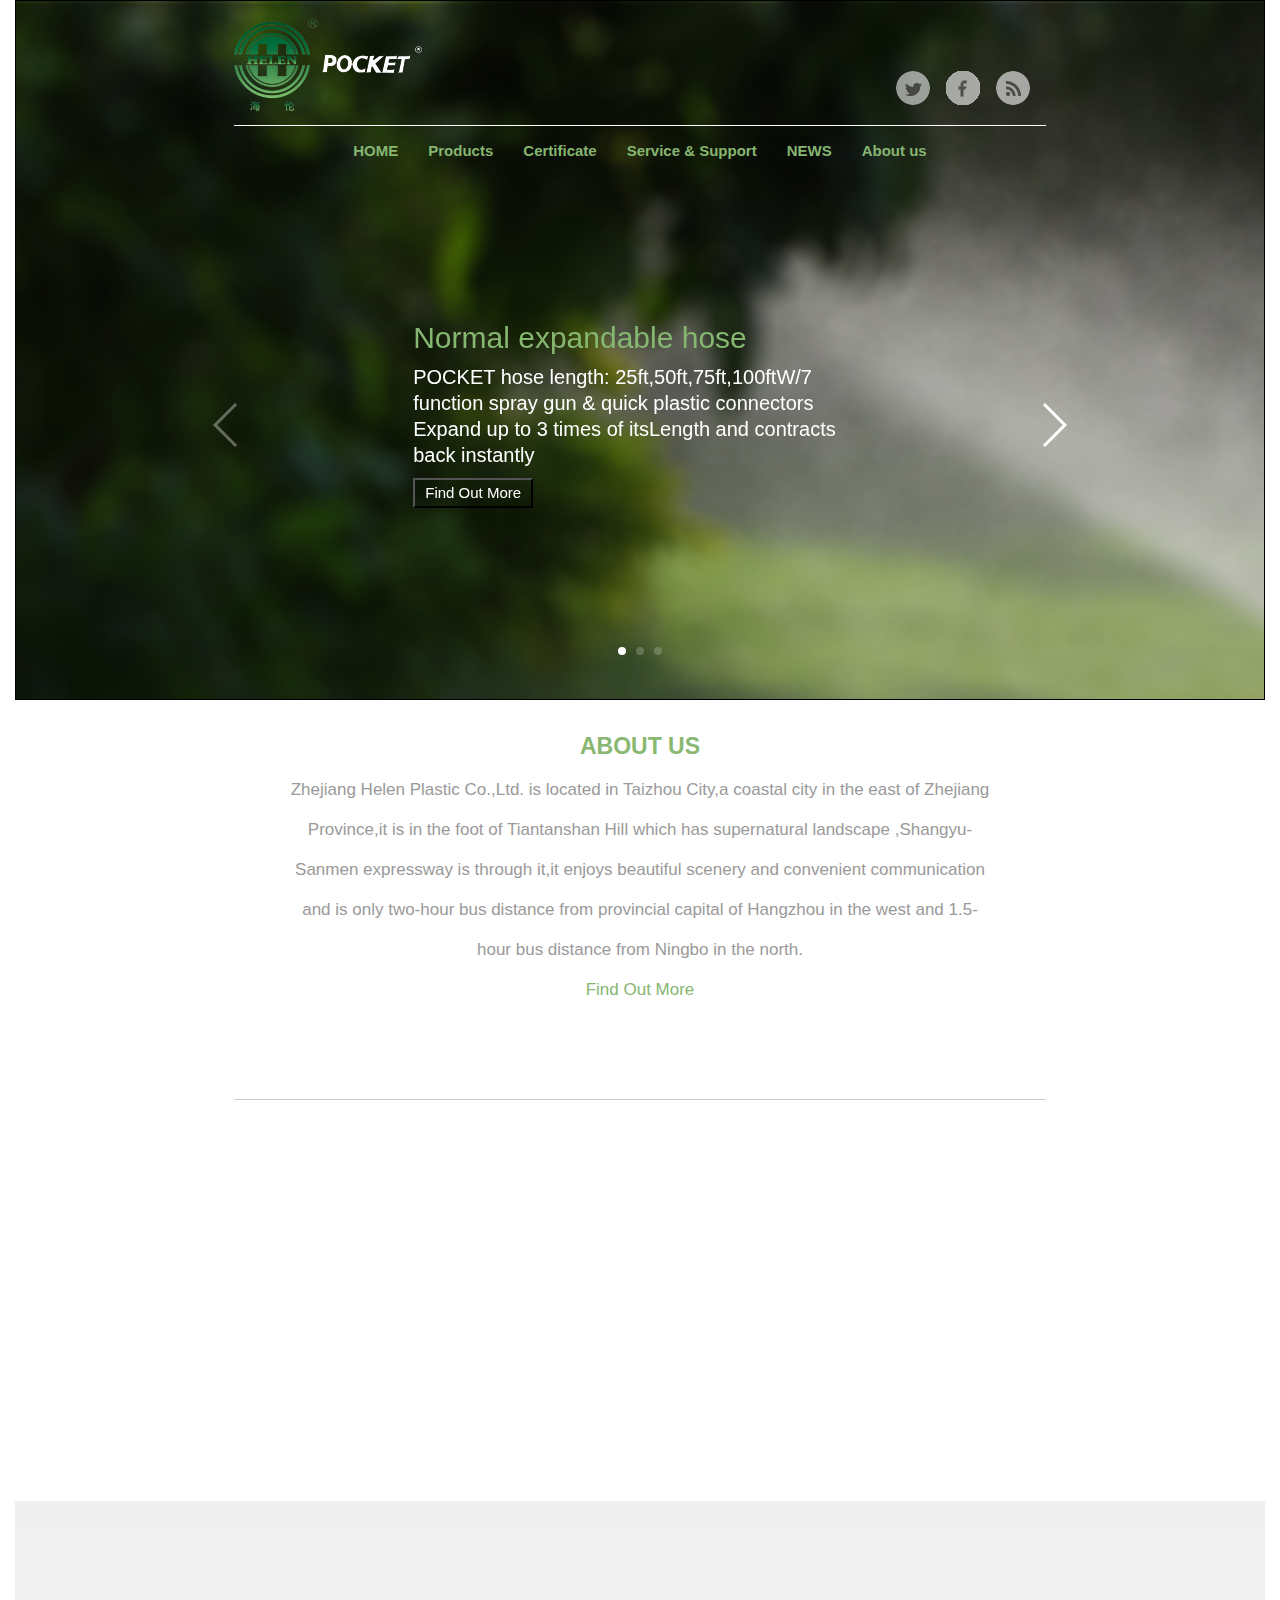
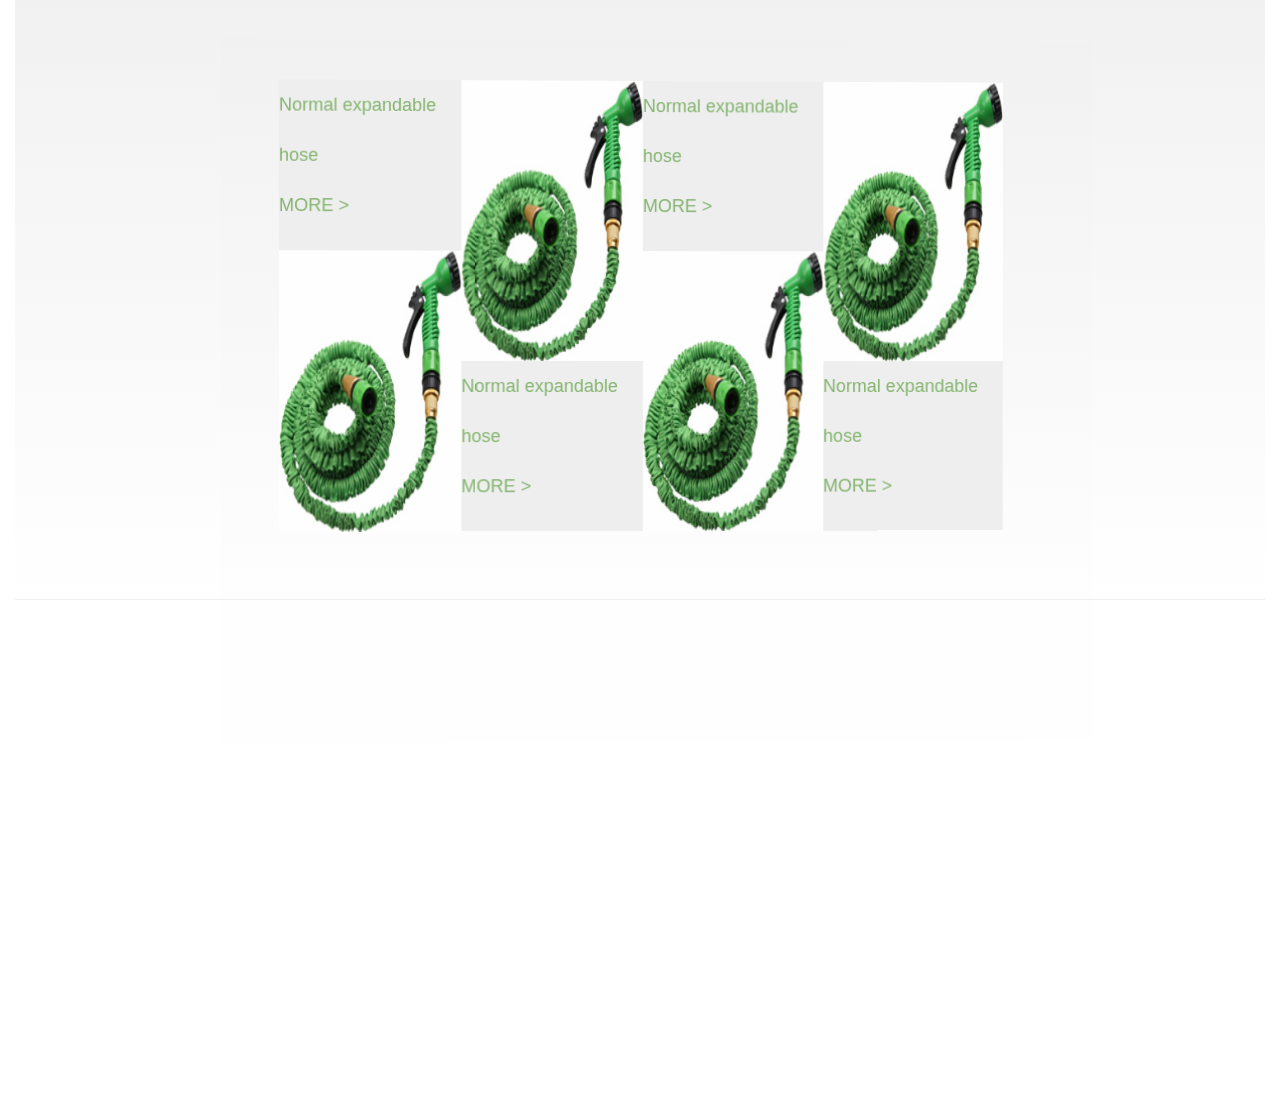
<file: index.html>
<!DOCTYPE html>
<html lang="en">
<head>
	<meta charset="UTF-8">
	<title>Document</title>
	<link rel="stylesheet" href="bootstrap/css/bootstrap.css">
	<link rel="stylesheet" href="css/index.css">
	<link rel="stylesheet" href="Swiper/css/swiper.min.css">
	<link rel="stylesheet" href="wow/css/animate.css">
	<style>
       .header{
       	height:700px;
       }
       .page-header{
       	height: 30px;
       }
       .page-header img{
           width: 80px;
           height: 80px;
           margin-left: 20px;
           margin-top: 0;
           margin-bottom:100px; 
       }
       .nav-pills a{
            color: #87b710;
       }
	</style>
</head>
<body>
<div class="container">
  <div class="header wow fadeInUp" data-wow-duration="1s"  data-wow-offset="5"  data-wow-iteration="1"" style="background:url('tu/bj1.jpg'); background-size:200%;">
  <div class="top">
        <div class="logo"><a href=""><img src="tu/logo.png" alt=""></a></div>
        <div class="tb hidden-xs">
          <div class="twitter"><a href=""><img src="tu/twitter.png" alt=""></a></div>
          <div class="facebook"><a href=""><img src="tu/facebook.png" alt=""></a></div>
          <div class="wifi"><a href=""><img src="tu/wifi.png" alt=""></a></div>
        </div>
      </div>
      <a class="navbar-brand" href=""></a>
           <div class="top2 container-fluid">
      <div class="navbar-header">
      <button type="button" class="aa navbar-toggle collapsed" data-toggle="collapse" data-target="#bs-example-navbar-collapse-1" aria-expanded="false">
        <span class="sr-only">Toggle navigation</span>
        <span class="icon-bar"></span>
        <span class="icon-bar"></span>
        <span class="icon-bar"></span>
      </button>

    </div>
       <div class=" collapse navbar-collapse text-center " id="bs-example-navbar-collapse-1">
        <ul class="top2-text nav navbar-nav ">
          <li><a href="">HOME</a></li>
          <li><a href="">Products</a></li>
          <li><a href="">Certificate</a></li>
          <li><a href="">Service & Support</a></li>
          <li><a href="">NEWS</a></li>
          <li><a href="">About us</a></li>
        </ul>
       </div>
  </div>
      <div class="swiper-container">
        <div class="swiper-wrapper">
            <div class="swiper-slide">
                <h5 class="subtitle" data-swiper-parallax="-100">Normal expandable hose</h2>
                <!-- <div class="subtitle" data-swiper-parallax="-100">Normal expandable hose</div> -->
                <div class="text" data-swiper-parallax="-200">
                    <p>POCKET hose length: 25ft,50ft,75ft,100ftW/7 function spray gun & quick plastic connectors
                    Expand up to 3 times of itsLength and contracts back instantly</p>
                </div>
                <button class="swbtn"  onclick="alert('Welcome!')"><a href="">Find Out More</a></button>
            </div>
            <div class="swiper-slide">
                
                <div class="subtitle" data-swiper-parallax="-100">Normal expandable hose</div>
                <div class="text" data-swiper-parallax="-200">
                    <p>POCKET hose length: 25ft,50ft,75ft,100ftW/7 function spray gun & quick plastic connectors
                    Expand up to 3 times of itsLength and contracts back instantly</p>
                </div>
                <button class="swbtn"  onclick="alert('Welcome!')"><a href="">Find Out More</a></button>
            </div>
            <div class="swiper-slide">
                
                <div class="subtitle" data-swiper-parallax="-100">Normal expandable hose</div>
                <div class="text" data-swiper-parallax="-200">
                    <p>POCKET hose length: 25ft,50ft,75ft,100ftW/7 function spray gun & quick plastic connectors
                    Expand up to 3 times of itsLength and contracts back instantly</p>
                </div>
                <button class="swbtn"  onclick="alert('Welcome!')"><a href="">Find Out More</a></button>
            </div>
        </div>
        <!-- Add Pagination -->
        <div class="swiper-pagination swiper-pagination-white"></div>
        <!-- Add Navigation -->
        <div class="swiper-button-prev swiper-button-white"></div>
        <div class="swiper-button-next swiper-button-white"></div>
    </div>
  </div>

   <div class="container-fluid sect wow fadeInUp" data-wow-duration="1s"  data-wow-offset="5"  data-wow-iteration="1" ">
    <p class="sect-title text-center">ABOUT US</p>
    <p class="sect-text text-center">Zhejiang Helen Plastic Co.,Ltd. is located in Taizhou City,a coastal city in the east of Zhejiang Province,it is in the foot of Tiantanshan Hill which has supernatural landscape ,Shangyu-Sanmen expressway is through it,it enjoys beautiful scenery and convenient communication and is only two-hour bus distance from provincial capital of Hangzhou in the west and 1.5-hour bus distance from Ningbo in the north.</br>
    <a  href="" >Find Out More</a></p>
  </div>
  <div class="row sect2">
 <div class=" col-md-3 col-xs-3 wow wobble" data-wow-duration="1s"  data-wow-offset="5"  data-wow-iteration="1"">
          <div class="thumbnail " style="height: 337px;">
            <a href="" >
              <img class="lazy" src="tu/service1.png" "  alt="">
            </a>
            <div class="caption">
              <h3 class="text-center">
                  <a class="sect2-t1-title" href="" >Service & Support <br><small>High Quality After-Sales Service</small></a>
              </h3>
              <p class="sect2-t1-find"><a  href="">Find Out More</a></p>
            </div>
          </div>
        </div>
        <div class="col-md-3 col-xs-3  wow wobble" data-wow-duration="1s"  data-wow-offset="5"  data-wow-iteration="1"">
          <div class="thumbnail" style="height: 337px;">
            <a href="" >
              <img class="lazy" src="tu/service2.png" "  alt="">
            </a>
            <div class="caption">
              <h3 class="text-center">
                  <a class="sect2-t1-title" href="" >Service & Support <br><small>High Quality After-Sales Service</small></a>
              </h3>
              <p class="sect2-t1-find"><a  href="">Find Out More</a></p>
            </div>
          </div>
        </div>
         <div class="col-md-3 col-xs-3  wow wobble" data-wow-duration="1s"  data-wow-offset="5"  data-wow-iteration="1"">
          <div class="thumbnail" style="height: 337px;">
            <a href="" >
              <img class="lazy" src="tu/service3.png" "  alt="">
            </a>
            <div class="caption">
              <h3 class="text-center">
                  <a class="sect2-t1-title" href="" >Service & Support <br><small>High Quality After-Sales Service</small></a>
              </h3>
              <p class="sect2-t1-find"><a  href="">Find Out More</a></p>
            </div>
          </div>
        </div>
       <div class="col-md-3 col-xs-3  wow wobble" data-wow-duration="1s"  data-wow-offset="5"  data-wow-iteration="1"">
          <div class="thumbnail" style="height: 337px;">
            <a href="" >
              <img class="lazy" src="tu/service1.png" "  alt="">
            </a>
            <div class="caption">
              <h3 class="text-center">
                  <a class="sect2-t1-title" href="" >Service & Support <br><small>High Quality After-Sales Service</small></a>
              </h3>
              <p class="sect2-t1-find"><a  href="">Find Out More</a></p>
            </div>
          </div>
        </div>
</div>
      <div class="sect3 ">
        <div class="sect3-titile wow fadeInUp" data-wow-duration="1s"  data-wow-offset="5"  data-wow-iteration="1"">Hot Products</div>
        <!-- 第二个swiper -->
        <div class="swiper-container2 wow fadeInUp" data-wow-duration="1s"  data-wow-offset="5"  data-wow-iteration="1"">
        <div class="swiper-wrapper">
            <div class="swsl swiper-slide">
              <a href=""><div class="sw2-1">Normal expandable hose<br>MORE    >
              <img src="tu/111.jpg" alt=""></div></a>
              <a href=""><div class="sw2-2"><img src="tu/111.jpg" alt="">Normal expandable hose<br>MORE    ></div></a>
              <a href=""><div class="sw2-1">Normal expandable hose<br>MORE    >
              <img src="tu/111.jpg" alt=""></div></a>
              <a href=""><div class="sw2-2"><img src="tu/111.jpg" alt="">Normal expandable hose<br>MORE    ></div></a>
            </div>
            <div class="swiper-slide">
               <a href=""><div class="sw2-1">Normal expandable hose<br>MORE    >
              <img src="tu/111.jpg" alt=""></div></a>
              <a href=""><div class="sw2-2"><img src="tu/111.jpg" alt="">Normal expandable hose<br>MORE    ></div></a>
              <a href=""><div class="sw2-1">Normal expandable hose<br>MORE    >
              <img src="tu/111.jpg" alt=""></div></a>
              <a href=""><div class="sw2-2"><img src="tu/111.jpg" alt="">Normal expandable hose<br>MORE    ></div></a>
            </div>
            <div class="swiper-slide">
               <a href=""><div class="sw2-1">Normal expandable hose<br>MORE    >
              <img src="tu/111.jpg" alt=""></div></a>
              <a href=""><div class="sw2-2"><img src="tu/111.jpg" alt="">Normal expandable hose<br>MORE    ></div></a>
              <a href=""><div class="sw2-1">Normal expandable hose<br>MORE    >
              <img src="tu/111.jpg" alt=""></div></a>
              <a href=""><div class="sw2-2"><img src="tu/111.jpg" alt="">Normal expandable hose<br>MORE    ></div></a>
               </div>
             
        </div>
        <!-- Add Pagination -->
<!--         <div class="swiper-pagination swiper-pagination-white"></div> -->
        <!-- Add Navigation -->
        <div class="swiper-button-prev swiper-button-black"></div>
        <div class="swiper-button-next swiper-button-black"></div>
        <div class="swiper-pagination swiper-pagination-black"></div>
    </div>
     <footer class="footer wow fadeInUp" data-wow-duration="1s"  data-wow-offset="5"  data-wow-iteration="1"">
  <div class="container ">
    <div class="row footer-top">
      <div class="col-md-6 col-lg-6">
        <h1>
          <div class="footer-t">
        <div class="logo"><a href=""><img src="tu/logo2.png" width="250px" height="100px" alt=""></a></div>
        <div class="tb hidden-xs">
          <div class="twitter"><a href=""><img src="tu/twitter.png" alt=""></a></div>
          <div class="facebook"><a href=""><img src="tu/facebook.png" alt=""></a></div>
          <div class="wifi"><a href=""><img src="tu/wifi.png" alt=""></a></div>
        </div>
      </div>
        </h1>
        <p class="f-t1 text-center">Zhejiang Helen Plastic Co.,Ltd. is located in Taizhou City,a coastal city in the east of Zhejiang Province,it is in the foot of Tiantanshan Hill which has supernatural landscape...</p>
      </div>
      <div class="col-md-6  col-lg-5 col-lg-offset-1">
        <div class="row about">
          <div class="col-sm-5">
            <h5 class="ad1-1" style="color:#fefefe;">Contact info</h5>
            <ul class="list-unstyled">
              <li ><a style="color:#9a9a9a;" href="">No.999 Jigong Road,Tiantai County,Taizhou,Zhejiang,China</br>
               helen2@gardenhose.cn</a></li>
               <li><a href="">+86-576-83882020</a></li>
            </ul>
          </div>
          <!-- <div class="col-sm-3">
            <h5 class="ad1-1" style="color:#fefefe;">联系方式</h5>
            <ul class="list-unstyled">
              <li><a href="" title="Bootstrap中文网官方微博" target="_blank">新浪微博</a></li>
              <li><a href="">电子邮件</a></li>
            </ul>
          </div> -->
          <div class="col-sm-3">
            <h5 class="ad1-1" style="color:#fefefe;">Products</h5>
            <ul class="list-unstyled">
              <li><a style="color:#9a9a9a;" href="" >>Expandable Hose</a></li>
              <li><a style="color:#9a9a9a;" href="" >>Flat Garden Hose</a></li>
              <li><a style="color:#9a9a9a;" href="" >>EVA Recoil Hose</a></li>
              <li><a style="color:#9a9a9a;" href="" >>PVC Garden Hose</a></li>
              
            </ul>
          </div>
          <div class="col-sm-3">
            <h5 class="ad1-1" style="color:#fefefe;"></h5>
            <ul class="list-unstyled">
            <li><a style="color:#9a9a9a;" href="" >>Garden Spray</a></li>
              <li><a style="color:#9a9a9a;" href="" >>Hose Connector</a></li>
              <li><a style="color:#9a9a9a;" href="" >>Garden Sprinkler</a></li>
              <li><a style="color:#9a9a9a;" href="" >>Garden Spray </a></li>
            </ul>
          </div>
        </div>

      </div>
    </div>
    <hr>
    <div class="row footer-bottom">
      <ul class="list-inline text-center">
        <li><a  style="color:#6f6f6f;" href="">Copyright © 2016 Zhejiang Helen Plastic Co., Ltd.　Sitemap
          　Powered by Lidgen International</a></li>
      </ul>
    </div>
  </div>
</footer>
    </div>

  </div>
 
	<script src="bootstrap/js/jquery.min.js"></script>
	<script src="bootstrap/js/bootstrap.min.js"></script>
	<script  src="Swiper/js/swiper.min.js"></script>
	<script type="text/javascript" src="wow/js/wow.min.js"></script>
	<script>
       var app = new Swiper('.swiper-container', {
        pagination: '.swiper-pagination',
        paginationClickable: true,
        nextButton: '.swiper-button-next',
        prevButton: '.swiper-button-prev',
        parallax: true,
        speed: 600,
        autoplay:1500,
    });
           var app2 = new Swiper('.swiper-container2', {
        pagination: '.swiper-pagination',
        nextButton: '.swiper-button-next',
        prevButton: '.swiper-button-prev',
        effect: 'cube',
        autoplay:1500,
        grabCursor: true,
        cube: {
            shadow: true,
            slideShadows: true,
            shadowOffset: 20,
            shadowScale: 0.94,

        }
    });
        wow = new WOW(
                      {
                      boxClass:     'wow',      // default
                      animateClass: 'animated', // default
                      offset:       0,          // default
                      mobile:       true,       // default
                      live:         true        // default
                    }
                    )
                    wow.init();
	</script>
</body>
</html>
</file>
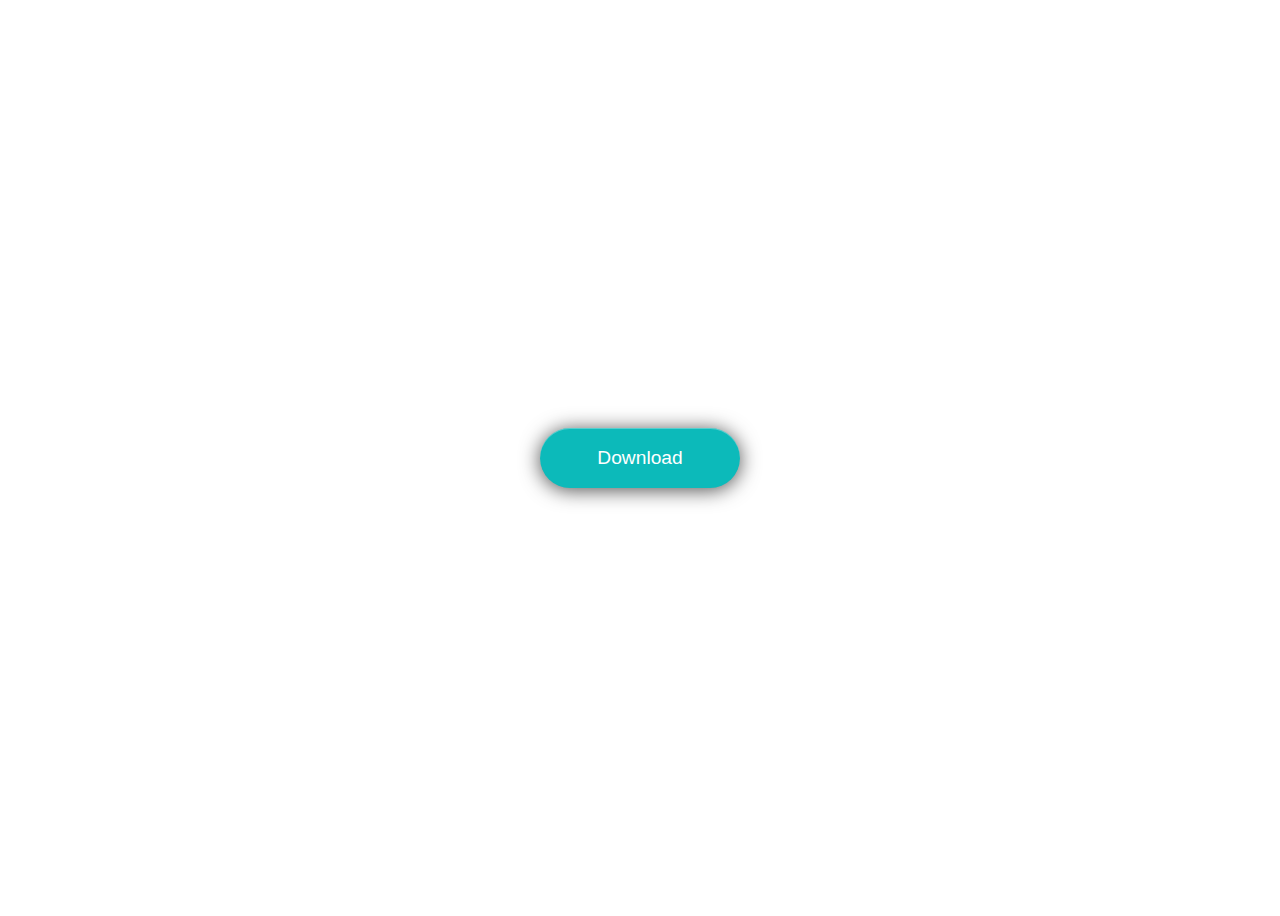
<file: bootstrap/css/gdfhf.html>
<!DOCTYPE html>
<html lang="en">
<head>
	<meta charset="UTF-8">
	<title>Document</title>
	<style>

body {
  display: -webkit-box;
  display: -webkit-flex;
  display: -ms-flexbox;
  display: flex;
  -webkit-box-pack: center;
  -webkit-justify-content: center;
      -ms-flex-pack: center;
          justify-content: center;
  -webkit-box-align: center;
  -webkit-align-items: center;
      -ms-flex-align: center;
          align-items: center;
  font-size: 100%;
  font-family: 'PT Sans', sans-serif;

  height: 100vh;
}

a {
  text-decoration: none;
}

.Button__textWrapper, .Button__text, .Button__icon {
  position: absolute;
  width: 100%;
  height: 100%;
  left: 0;
}

.Button__text, .Button__icon {
  -webkit-transition: top 500ms;
  transition: top 500ms;
}

.Button {
  display: inline-block;
  position: relative;
  background-color: #0CBABA;
  color: #fff;
  font-size: 1.2rem;
  border-radius: 1000px;
  width: 200px;
  height: 60px;
  box-shadow: 0 2px 20px rgba(0, 0, 0, 0.7), inset 0 1px rgba(255, 255, 255, 0.3);
  text-align: center;
  -webkit-transition: background-color 500ms, -webkit-transform 100ms;
  transition: background-color 500ms, -webkit-transform 100ms;
  transition: background-color 500ms, transform 100ms;
  transition: background-color 500ms, transform 100ms, -webkit-transform 100ms;
}
.Button__textWrapper {
  overflow: hidden;
}
.Button__text {
  line-height: 60px;
  top: 0;
}
.Button__icon {
  top: 100%;
  background: url("https://cl.ly/0X3o100h2H0g/icon-download.svg") no-repeat center center;
}
.Button::before {
  content: attr(data-tooltip);
  width: 140px;
  height: 60px;
  background-color: #EEB868;
  font-size: 1rem;
  border-radius: .25em;
  line-height: 60px;
  bottom: 90px;
  left: calc(50% - 70px);
}
/*.Button::after {
  content: '';
  width: 0;
  height: 0;
  border: 10px solid transparent;
  border-top-color: #EEB868;
  left: calc(50% - 10px);
  bottom: 70px;
}*/
/*.Button::before, .Button::after {
  position: absolute;
  opacity: 0;
  -webkit-transition: all 500ms;
  transition: all 500ms;
  visibility: hidden;
}*/
/*.Button:hover {
  background-color: #01BAEF;
}*/
.Button:hover .Button__text {
  top: -100%;
}
/*.Button:hover .Button__icon {
  top: 0;
}*/
/*.Button:hover::before, .Button:hover::after {
  opacity: 1;
  visibility: visible;
}*/
.Button:hover::after {
  bottom: 60px;
}
/*.Button:hover::before {
  bottom: 80px;
}*/
/*.Button:active {
  -webkit-transform: translate(2px, 2px);
          transform: translate(2px, 2px);
}*/

	</style>
</head>
<body>
<a href="#0"  class="Button"><span class="Button__textWrapper"><span class="Button__text">Download</span><!-- <span aria-hidden="true" class="Button__icon"></span> --></span></a>
</body>
</html>
</file>
<file: css/index.css>
.container{
        width: 100%;
        /*height: 3200px;*/
      }
      .header{
        width: 100%;
        height:650px;
        border: 1px solid black;
      }
      .top{
        width: 65%;
        height: 125px;
        margin: 0 auto;
        border-bottom: 1px solid #ffffff;
      }
      .logo{
        /*width: 10%;*/
        height: 125px;
        /*border: 1px solid red;*/
        float: left;
      }
      .logo img{
        padding-top:10px; 

      }
      .tb{
         width: 150px;
        height: 110px;
        float: right;
        /*border: 1px solid red;*/
        ;position:relative
      }
      .tb .twitter{
        width: 30%;
        height: 40px;
        /*border: 1px solid black;*/
        position:absolute;
        bottom:0;

      }
      .tb .facebook{
        width: 30%;
        height: 40px;
        /*border: 1px solid black;*/
        position:absolute;
        bottom:0;
        left: 50px;
      }
      .tb .wifi{
        width: 30%;
        height: 40px;
        /*border: 1px solid black;*/
        position:absolute;
        bottom:0;
        left: 100px;
      }
      .tb .twitter  img:hover{
        background-image:url("../tu/twitter2.png"); 
      }
      .tb .facebook img:hover{
        background-image: url("../tu/facebook2.png");
      }
      .tb .wifi img:hover{
        background-image: url("../tu/wifi2.png");
      }
      .navbar{
        width: 65%;
        height: 30px;
        margin: 0 auto;
        margin-top: 5px; 
        /*border: 1px solid red;*/
      }
      .navbar .home a{
         text-decoration:none;
         color: #ffffff;
      }
      .navbar .home{
        width: 80px;
        height: 30px;
        /*border: 1px solid red;*/
        float: left;
        font-family: Arial;
        font-size: 20px;
        line-height:30px;
      }
      .navbar .home a:hover{
        color: #86b671;
      }
      .navbar .Products a{
        text-decoration:none;
        color: #ffffff;
      }
      .navbar .Products{
        width: 100px;
        height: 30px;
        /*border: 1px solid red;*/
        margin-left: 20px;
        float: left;
        font-family: Arial;
        font-size: 25px;
        line-height:30px;
      }
      .navbar .Products a:hover{
        color: #86b671;
      }
      .navbar .Certificate a{
        text-decoration:none;
        color: #ffffff;
      }
      .navbar .Certificate{
        width: 120px;
        height: 30px;
       /* border: 1px solid red;*/
        margin-left: 20px;
        float: left;
        font-family: Arial;
        font-size: 25px;
        line-height:30px;
      }
      .navbar .Certificate a:hover{
        color: #86b671;
      }
      .navbar .Service a{
        text-decoration:none;
        color: #ffffff;
      }
      .navbar .Service{
        width: 210px;
        height: 30px;
        /*border: 1px solid red;*/
        margin-left: 20px;
        float: left;
        font-family: Arial;
        font-size: 25px;
        line-height:30px;
      }
      .navbar .Service a:hover{
        color: #86b671;
      }
      .navbar .news a{
        text-decoration:none;
        color: #ffffff;
      }
      .navbar .news{
        width: 80px;
        height: 30px;
        /*border: 1px solid red;*/
        margin-left: 20px;
        float: left;
        font-family: Arial;
        font-size: 25px;
        line-height:30px;
      }
      .navbar .news a:hover{
        color: #86b671;
      }
      .navbar .about a{
        text-decoration:none;
        color: #ffffff;
      }
      .navbar .about{
        width: 100px;
        height: 30px;
        /*border: 1px solid red;*/
        margin-left: 20px;
        float: left;
        font-family: Arial;
        font-size: 25px;
        line-height:30px;
      }
      .navbar .about a:hover{
        color: #86b671;
      }
      .navbar .Contact a{
        text-decoration:none;
        color: #ffffff;
      }
      .navbar .Contact{
        width: 125px;
        height: 30px;
        /*border: 1px solid red;*/
        margin-left: 20px;
        float: left;
        font-family: Arial;
        font-size: 25px;
        line-height:30px;
      }
      .navbar .Contact a:hover{
        color: #86b671;
      }
      .sousuo{
        width: 40px;
        height: 30px;
        /*border: 1px solid red;*/
        float: right;
      }
      .sousuo img{
        margin-top: 8px;
      }
       .swiper-container {
        width: 70%;
        height: 70%;
        /*background: #000;*/
    }
    .swiper-slide {
        font-size: 18px;
        color:#fff;
        -webkit-box-sizing: border-box;
        box-sizing: border-box;
        padding: 40px 60px;
    }
     /*swiper*/
    .swiper-slide .title {
        font-size: 30px;
        font-weight: 300;
    }
    .swiper-slide .subtitle {
        font-size: 30px;
        font-family: Arial;
        color:#85b771;
        margin-top:100px;
        margin-left:150px;  
    }
    .swiper-slide .text {
        font-size: 20px;
        font-family: Arial;
        margin-left:150px; 
        max-width: 430px;
        line-height: 1.3;
    }
    .swbtn{
        width: 120px;
        height: 30px;
        margin-left:150px; 
        font-size: 15px;
        font-family: Arial;
        color: #ffffff;
        background:transparent ;
    }
    .swbtn a{
        text-decoration:none;
         color: #ffffff;
    }
    .swbg{
        width: 30%;
        height: 70%;
        float: right;
        margin-right:150px; 
    }
    .sect{
        width:65%;
        height: 400px;
        margin:0 auto;
        border-bottom: 1px solid #cccccc;
        margin-bottom:30px; 
    }
    .sect-title{
        
        height: 30px;
        margin: 0 auto;
        margin-top:30px; 
        text-align:center;
        font-family: Arial;
        font-size:23px;
        color: #89b871;
        font-weight: bold; 
    }
    .sect-text{
        width: 90%;
        height: 150px;
        margin: 0 auto;
        margin-top: 10px;
        font-family: Arial;
        font-size:17px;
        line-height: 40px;
        text-align:center;
        color: #9a9999;
    }
    .sect-find{
        width: 20%;
        height: 30px;
        margin: 0 auto;
        margin-top: 10px;
        text-align:center;
        font-family: Arial;
    }
    .sect-text a{
        color: #86b673
    }
    .sect2{
        
        height: 370px;
        margin:0 auto;
    }
    .thumbnail{
      border: transparent;
    }
    .sect2-t1{
        width: 250px;
        height: 250px;
        margin-top: 50px ;
        /*float: left;*/
        /*margin-left: 45px;*/
        line-height: 30px;
    }
    .sect2-t1 img{
        margin-left:60px;

    }
    .caption .sect2-t1-title{
        font-family: Arial;
        color: #636262;
        text-align:center;
    }
    .sect2-t1 .sect2-t1-text{
        font-family: Arial;
        font-size: 13px;
        text-align:center;
        color: #9b9a9a;
    }
    .sect2-t1-find{
        font-family: Arial;
        font-size: 13px;
        text-align:center;
        align:center;
    }
    .caption .sect2-t1-find a{
        text-decoration:none;
        color: #86b673;
    }
    .zzz{
      width: 20px;
      height: 20px;
      border:1px solid red;
    }

    .sect2-t2{
        width: 250px;
        height: 250px;
        margin-top: 50px ;
        float: left;
        margin-left: 180px;
        line-height: 30px;
    }
    .sect2-t2 img{
        margin-top:17px;
        margin-left:80px;
    }
    .sect2-t2 .sect2-t2-title{
        font-family: Arial;
        font-size: 15px;
        text-align:center;
    }
    .sect2-t2 .sect2-t2-text{
        font-family: Arial;
        font-size: 13px;
        text-align:center;
        color: #9b9a9a;
    }
    .sect2-t2-find{
        font-family: Arial;
        font-size: 13px;
        text-align:center;
        align:center;
    }
    .sect2-t2 .sect2-t2-find a{
        text-decoration:none;
        color: #86b673;
    }
    .sect2-t3{
        width: 250px;
        height: 250px;
        margin-top: 50px ;
        float: left;
        margin-left: 180px;
        line-height: 30px;
    }
    .sect2-t3 img{
        
        margin-left:80px;
    }
    .sect2-t3 .sect2-t3-title{
        font-family: Arial;
        font-size: 15px;
        text-align:center;
    }
    .sect2-t3 .sect2-t3-text{
        font-family: Arial;
        font-size: 13px;
        text-align:center;
        color: #9b9a9a;
    }
    .sect2-t3-find{
        font-family: Arial;
        font-size: 13px;
        text-align:center;
        align:center;
    }
    .sect2-t3 .sect2-t3-find a{
        text-decoration:none;
        color: #86b673;
    }
    .sect3{
        width: 100%;
        height: 700px;
        border: 1px solid transparent;
        background: linear-gradient(#efefef, #ffffff);
    }
    .sect3-titile{
      width: 20%;
      height: 40px;
      margin: 0 auto;
      margin-top: 50px;
      /*border: 1px solid red;*/
      font-family: Arial;
      font-size: 30px;
      text-align:center;
      color: #83b871;
    }
    .swiper-container2{
      width: 70%;
      height: 700px;
      margin:0 auto;
      margin-top: 50px;
      /*border: 1PX solid red;*/
    }
    .swsl{
      margin-left:10px;
    }
    .sw2-1{
      width: 24%;
      height: 400px;
      /*border: 1px solid red;*/
      float: left;
      color: #86b671;
      line-height: 50px;
      background-color:#efefef; 

    }
    .sw2-1 a{
      text-decoration:none;
    }
    .sw2-1 img{
      width:100%;
      height: 280px;
      margin-top: 20px;
    }
   .sw2-1:hover{
       background-color: #86b671;
       box-shadow: 3px 5px 3px #86b671;
       color:#ffffff;
   }
       .sw2-2{
      width: 24%;
      height: 450px;
      /*border: 1px solid red;*/
      float: left;
      color: #86b671;
      line-height: 50px;
      background-color:#efefef; 

    }
      .sw2-2 a{
      text-decoration:none;
    }
    .sw2-2 img{
      width:100%;
      height: 280px;
    }
    .sw2-2:hover{
       background-color: #86b671;
       box-shadow: 3px -5px 3px #86b671;
       color:#ffffff;
   }
   .sect4{
    width: 100%;
    height: 550px;
border: 1px solid red;

   }
   .sect4-tiitle{
    width: 30%;
    height: 50px;
    margin:0 auto;
    margin-top: 100px;
    font-family: Arial;
      font-size: 30px;
      text-align:center;
      color: #83b871;   
   }
   .s4{
     width: 70%;
      height: 400px;
      margin:0 auto;
      margin-top: 30px;
      border: 1px solid red;
   }
   .s4-1{
    width: 20%;
    height: 100%;
    float: left;
    margin-left:50px; 
   /* background-image: url("../tu/222.jpg");*/
    position: relative;
    z-index: 5;
    border: 1px solid red;
   }
   .s4-1 img{
    position: absolute;
    width: 100%;
    height: 70%;
   }
.s4-1 a.se-text,a.se-yc{display: none; text-decoration: none;}

  .s4-1:hover a.se-yc{
    width: 100%;
    height: 70%;
    display: block;
    position: absolute;
    z-index: 100;
    background: rgba(137,181,113,0.8);
    animation:ttt 3s  forwards;
    opacity: 50%;
  }
  .s4-1:hover a.se-text{
    width: 50%;
    height: 100px;
    display: block;
    position: absolute;
    background: transparent;
    z-index: 101;
    animation:ttt 3s  forwards;
    color: #ffffff;
    font-family: Arial;
    font-size: 15px;
    white-space:nowrap;
    top:30px;
    left: 25px; 
    line-height: 30px;

  }
  @keyframes ttt{
    0%{opacity: 0}
    50%{opacity: 1}
    100%{opacity: 1}
  }
  .s4-1 a{text-decoration: none;color:#59b671;}
  .s4-1 .aa{
    width: 100%;
    height: 30%;
    position: absolute;
    top: 280px;
    text-align: center;
    font-family: Arial;
    font-size: 13px;
    line-height: 50px;
  }
  .act{
    width: 100%;
    height: 350px;
    background: #333333;
  }
  .act-1{
    width: 80%;
    height: 290px;
    margin:0 auto;
    border-bottom: 1px solid #808080;
  }
  .ac1{width: 40%;height: 100%;
    font-family: Arial;
    font-size: 20px;
    color: #808080;
    float: left;
  }
  .ac2{width: 100%;height: 50%; }
  .ac3{width: 40%;height: 70%;float:left;margin-top: 30px; }
  .ad1{width: 20%;
    height: 100%;
    float: left;
    margin-left: 60px;
    color: #908e8e;
    font-family: Arial;
    font-size: 15px;
    line-height: 30px;
  }
  .ad1-1{width: 100%;
    height: 30px;
     margin-top: 30px;
    color: #d5d5d5;
    font-family: Arial;
    font-size: 20px;
    
      }
    .ad2{width: 12%;
    height: 100%;
    float: left;
    margin-left: 40px;
    color: #908e8e;
    font-family: Arial;
    font-size: 15px;
    line-height: 25px;
  }
  .ad3{width: 12%;
    height: 100%;
    float: left;
    
    color: #908e8e;
    font-family: Arial;
    font-size: 15px;
    line-height: 25px;
  }
  .and{
    width: 80%;
    height: 30px;
    margin: 0 auto;
    margin-top: 5px; 
  }
  .and-1{
    width: 70%;
    height: 30px;
    float: left;
    font-family: Arial;
    font-size: 9px;
    color: #7c7c7c;
    font-weight: bold;
  }
  .and-2{
    width: 25%;
    height: 30px;
    float: right;
    font-family: Arial;
    font-size: 9px;
    color: #7c7c7c;
    font-weight: bold;
    text-align: right;
  }
 
footer{
    background: #333333;
    margin-top: 40px;
}
.f-t1{
  color: #9b9a9a;
}

.footer-t{
        width: 65%;
        height: 125px;
        margin: 0 auto;
        
      }

.top2-text{
  line-height:40px;
  font-family: Arial;
  font-weight: bold;
  font-size: 15px;
  display: inline-block;
  float: none;
}

  .top2-text li a:hover{
    background-color: transparent;
    font-size: 19px;
  }
.top2-text  a{
  color: #86b671; 
}
.aa{
  background: #ffffff;
  opacity:0.5;
  margin-right:17%;
  
}
.icon-bar{
  background: black;
}
</file>
